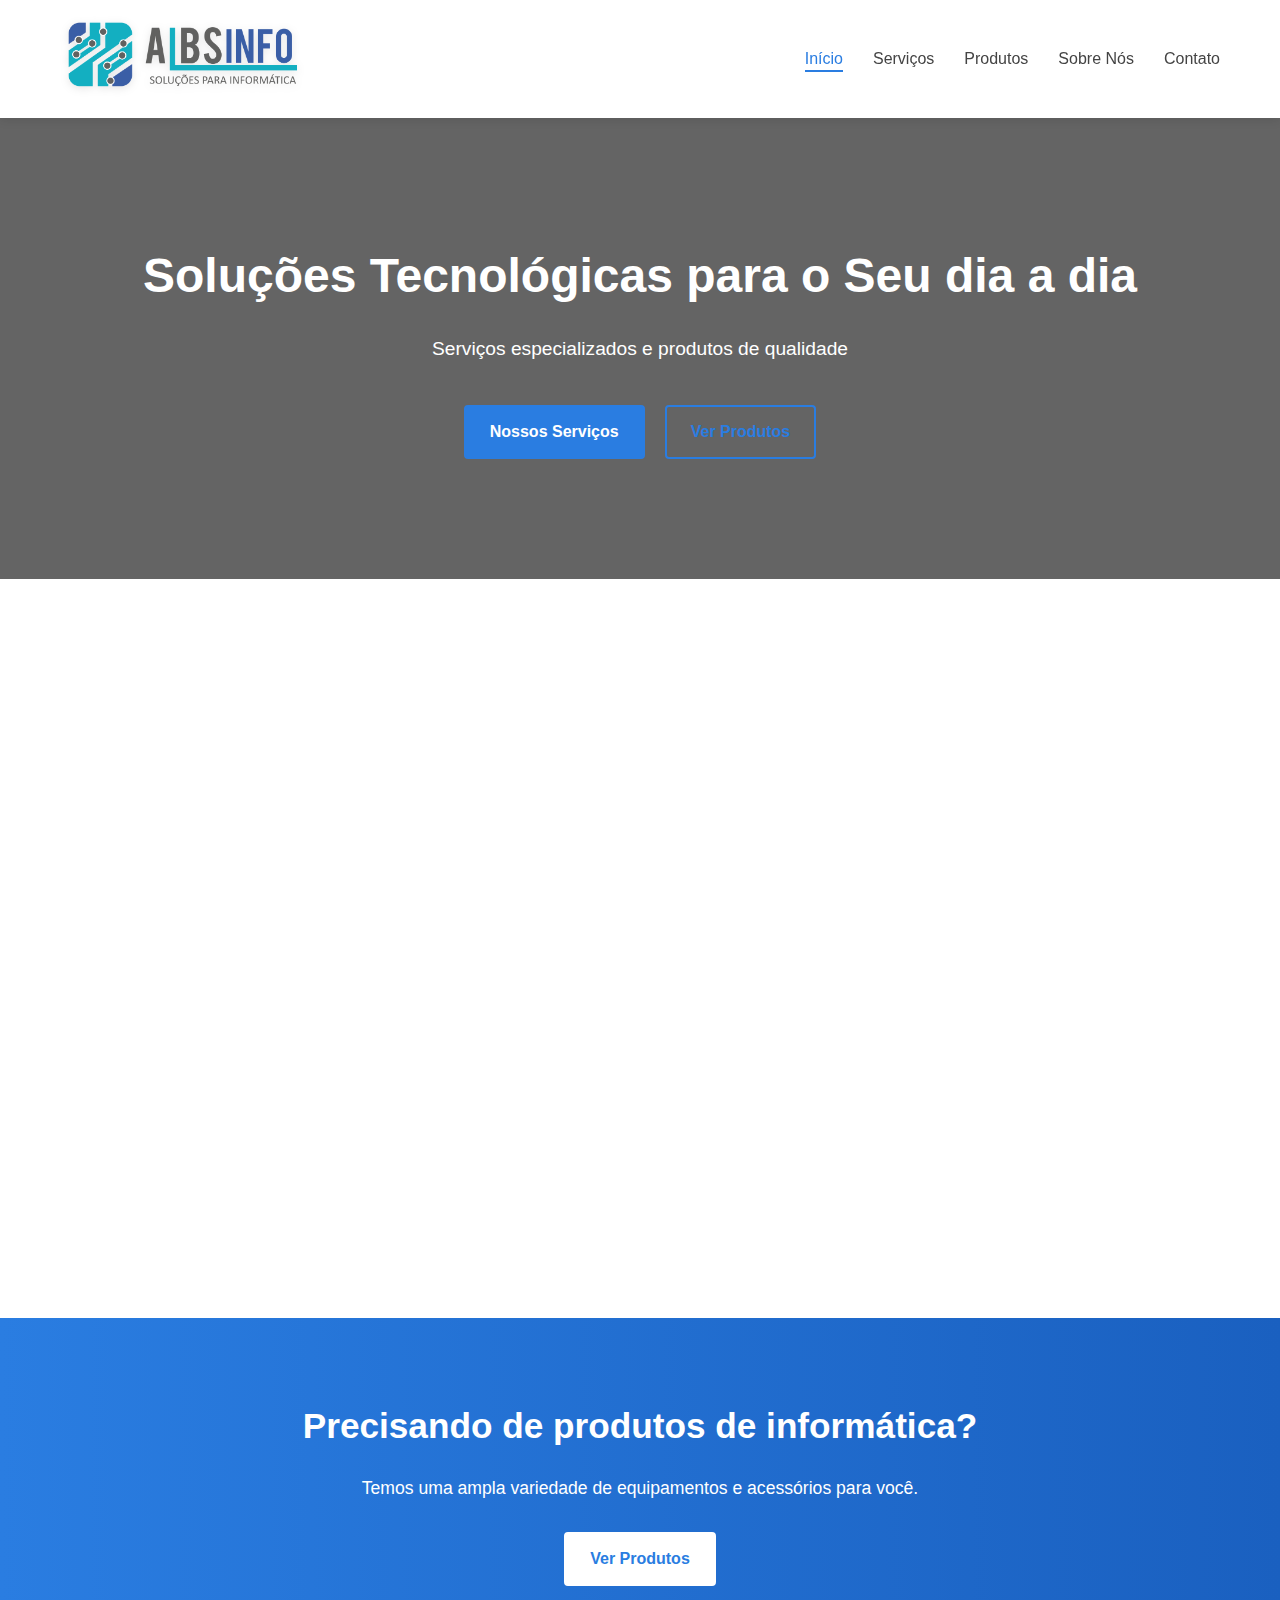
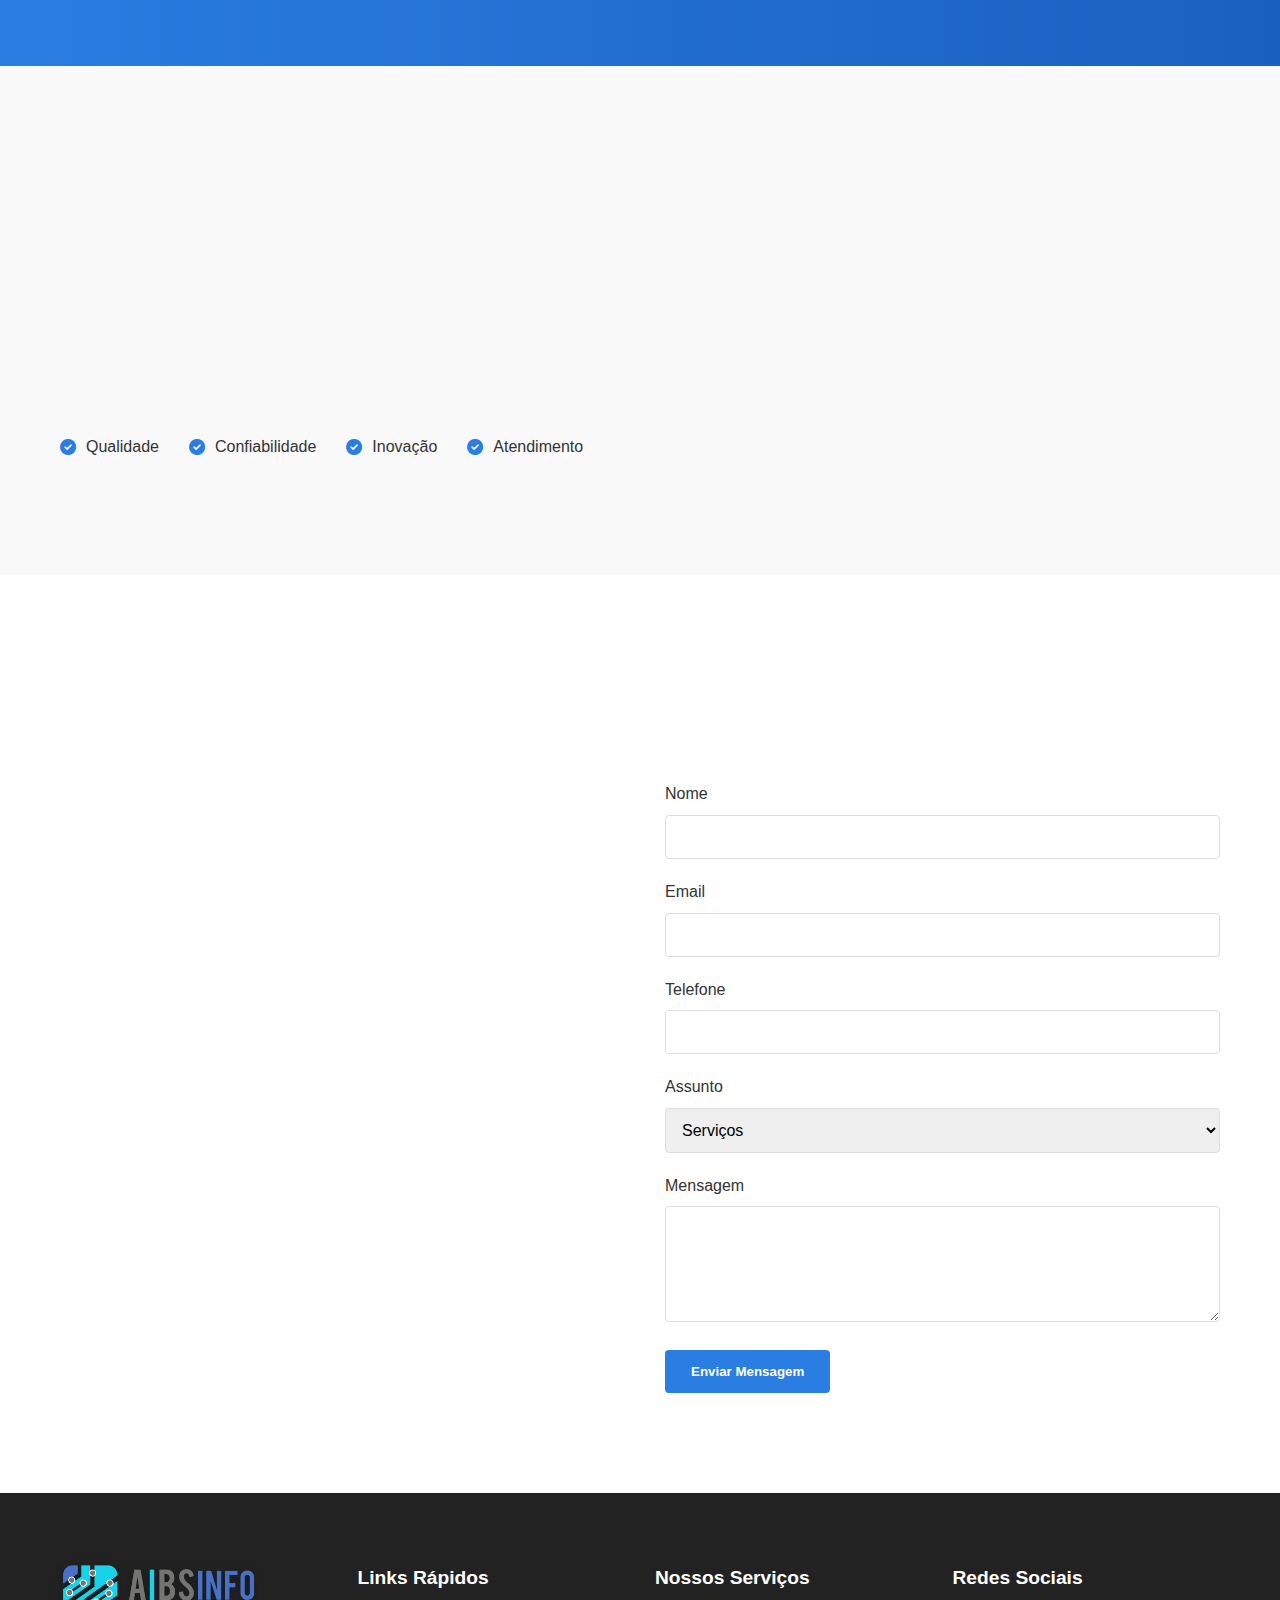
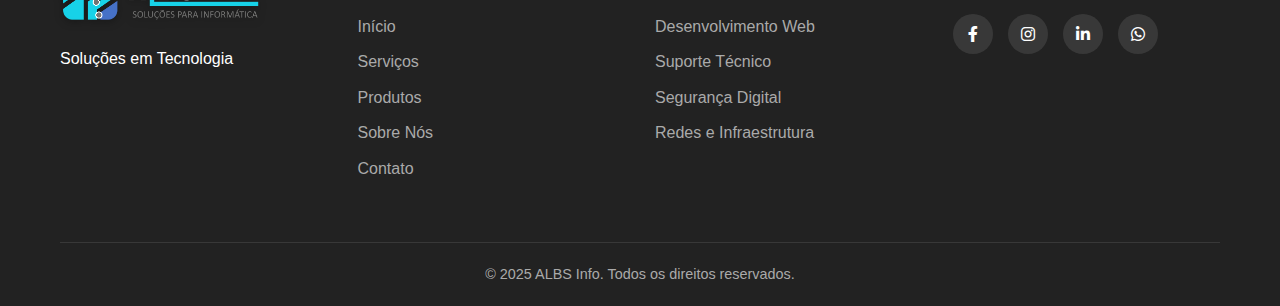
<file: index.html>
<!DOCTYPE html>
<html lang="pt-BR">
<head>
    <meta charset="UTF-8">
    <meta name="viewport" content="width=device-width, initial-scale=1.0">
    <title>ALBS Info - Soluções em Tecnologia</title>
    <link rel="stylesheet" href="styles.css">
    <link rel="stylesheet" href="https://cdnjs.cloudflare.com/ajax/libs/font-awesome/6.0.0-beta3/css/all.min.css">
</head>
<body>
    <header>
        <div class="container">
            <div class="logo">
                <a href="index.html">
                    <img src="logo.png" alt="ALBS Info Logo">
                </a>
            </div>
            <nav>
                <ul>
                    <li><a href="index.html" class="active">Início</a></li>
                    <li><a href="#services">Serviços</a></li>
                    <li><a href="produtos.html">Produtos</a></li>
                    <li><a href="#about">Sobre Nós</a></li>
                    <li><a href="#contact">Contato</a></li>
                </ul>
            </nav>
            <div class="mobile-menu-btn">
                <i class="fas fa-bars"></i>
            </div>
        </div>
    </header>

    <section class="hero">
        <div class="container">
            <div class="hero-content">
                <h1>Soluções Tecnológicas para o Seu dia a dia</h1>                
                <p>Serviços especializados e produtos de qualidade</p>
                <div class="hero-buttons">
                    <a href="#services" class="btn btn-primary">Nossos Serviços</a>
                    <a href="produtos.html" class="btn btn-secondary">Ver Produtos</a>
                </div>
            </div>
        </div>
    </section>

    <section id="services" class="services">
        <div class="container">
            <h2 class="section-title">Nossos Serviços</h2>
            <div class="service-grid">
                <div class="service-card">
                    <div class="service-icon">
                        <i class="fas fa-laptop-code"></i>
                    </div>
                    <h3>Desenvolvimento Web</h3>
                    <p>Criamos websites responsivos e modernos para sua empresa ter presença online de qualidade.</p>
                    <a href="#contact" class="btn btn-tertiary">Saiba Mais</a>
                </div>
                <div class="service-card">
                    <div class="service-icon">
                        <i class="fas fa-server"></i>
                    </div>
                    <h3>Suporte Técnico</h3>
                    <p>Oferecemos suporte especializado para manter seus sistemas funcionando perfeitamente.</p>
                    <a href="#contact" class="btn btn-tertiary">Saiba Mais</a>
                </div>
                <div class="service-card">
                    <div class="service-icon">
                        <i class="fas fa-shield-alt"></i>
                    </div>
                    <h3>Segurança Digital</h3>
                    <p>Proteja seus dados e sistemas com nossas soluções de segurança digital completas.</p>
                    <a href="#contact" class="btn btn-tertiary">Saiba Mais</a>
                </div>
                <div class="service-card">
                    <div class="service-icon">
                        <i class="fas fa-network-wired"></i>
                    </div>
                    <h3>Redes e Infraestrutura</h3>
                    <p>Montamos e configuramos toda a infraestrutura de rede para seu negócio.</p>
                    <a href="#contact" class="btn btn-tertiary">Saiba Mais</a>
                </div>
            </div>
        </div>
    </section>

    <section class="cta">
        <div class="container">
            <h2>Precisando de produtos de informática?</h2>
            <p>Temos uma ampla variedade de equipamentos e acessórios para você.</p>
            <a href="produtos.html" class="btn btn-primary">Ver Produtos</a>
        </div>
    </section>

    <section id="about" class="about">
        <div class="container">
            <h2 class="section-title">Sobre a ALBS Info</h2>
            <div class="about-content">
                <div class="about-text">
                    <p>A ALBS Info é uma empresa especializada em soluções tecnológicas que atua no mercado há mais de 10 anos. Nosso compromisso é oferecer serviços de alta qualidade e produtos confiáveis para empresas de todos os tamanhos.</p>
                    <p>Com uma equipe de profissionais qualificados, estamos sempre atualizados com as últimas tendências e inovações em tecnologia para garantir as melhores soluções para nossos clientes.</p>
                    <div class="about-values">
                        <div class="value">
                            <i class="fas fa-check-circle"></i>
                            <span>Qualidade</span>
                        </div>
                        <div class="value">
                            <i class="fas fa-check-circle"></i>
                            <span>Confiabilidade</span>
                        </div>
                        <div class="value">
                            <i class="fas fa-check-circle"></i>
                            <span>Inovação</span>
                        </div>
                        <div class="value">
                            <i class="fas fa-check-circle"></i>
                            <span>Atendimento</span>
                        </div>
                    </div>
                </div>
            </div>
        </div>
    </section>

    <section id="contact" class="contact">
        <div class="container">
            <h2 class="section-title">Entre em Contato</h2>
            <div class="contact-content">
                <div class="contact-info">
                    <div class="contact-item">
                        <i class="fas fa-map-marker-alt"></i>
                        <div>
                            <h3>Endereço</h3>
                            <p>Rua das Tecnologias, 123 - Centro</p>
                        </div>
                    </div>
                    <div class="contact-item">
                        <i class="fas fa-phone-alt"></i>
                        <div>
                            <h3>Telefone</h3>
                            <p>(11) 98765-4321</p>
                        </div>
                    </div>
                    <div class="contact-item">
                        <i class="fas fa-envelope"></i>
                        <div>
                            <h3>Email</h3>
                            <p>contato@albsinfo.com.br</p>
                        </div>
                    </div>
                    <div class="contact-item">
                        <i class="fas fa-clock"></i>
                        <div>
                            <h3>Horário de Funcionamento</h3>
                            <p>Segunda a Sexta: 9h às 18h</p>
                        </div>
                    </div>
                </div>
                <div class="contact-form">
                    <form id="contactForm">
                        <div class="form-group">
                            <label for="name">Nome</label>
                            <input type="text" id="name" name="name" required>
                        </div>
                        <div class="form-group">
                            <label for="email">Email</label>
                            <input type="email" id="email" name="email" required>
                        </div>
                        <div class="form-group">
                            <label for="phone">Telefone</label>
                            <input type="tel" id="phone" name="phone">
                        </div>
                        <div class="form-group">
                            <label for="subject">Assunto</label>
                            <select id="subject" name="subject">
                                <option value="servicos">Serviços</option>
                                <option value="produtos">Produtos</option>
                                <option value="suporte">Suporte</option>
                                <option value="outros">Outros</option>
                            </select>
                        </div>
                        <div class="form-group">
                            <label for="message">Mensagem</label>
                            <textarea id="message" name="message" rows="5" required></textarea>
                        </div>
                        <button type="submit" class="btn btn-primary">Enviar Mensagem</button>
                    </form>
                </div>
            </div>
        </div>
    </section>

    <footer>
        <div class="container">
            <div class="footer-content">
                <div class="footer-logo">
                    <img src="logo.png" alt="ALBS Info Logo">
                    <p>Soluções em Tecnologia</p>
                </div>
                <div class="footer-links">
                    <h3>Links Rápidos</h3>
                    <ul>
                        <li><a href="index.html">Início</a></li>
                        <li><a href="#services">Serviços</a></li>
                        <li><a href="produtos.html">Produtos</a></li>
                        <li><a href="#about">Sobre Nós</a></li>
                        <li><a href="#contact">Contato</a></li>
                    </ul>
                </div>
                <div class="footer-services">
                    <h3>Nossos Serviços</h3>
                    <ul>
                        <li>Desenvolvimento Web</li>
                        <li>Suporte Técnico</li>
                        <li>Segurança Digital</li>
                        <li>Redes e Infraestrutura</li>
                    </ul>
                </div>
                <div class="footer-social">
                    <h3>Redes Sociais</h3>
                    <div class="social-icons">
                        <a href="#"><i class="fab fa-facebook-f"></i></a>
                        <a href="#"><i class="fab fa-instagram"></i></a>
                        <a href="#"><i class="fab fa-linkedin-in"></i></a>
                        <a href="#"><i class="fab fa-whatsapp"></i></a>
                    </div>
                </div>
            </div>
            <div class="footer-bottom">
                <p>&copy; 2025 ALBS Info. Todos os direitos reservados.</p>
            </div>
        </div>
    </footer>

    <script src="script.js"></script>
</body>
</html>
</file>
<file: styles.css>
/* Reset and Base Styles */
* {
    margin: 0;
    padding: 0;
    box-sizing: border-box;
}

body {
    font-family: 'Segoe UI', Tahoma, Geneva, Verdana, sans-serif;
    line-height: 1.6;
    color: #333;
    background-color: #f9f9f9;
}

.container {
    max-width: 1200px;
    margin: 0 auto;
    padding: 0 20px;
}

a {
    text-decoration: none;
    color: #2a7de1;
    transition: all 0.3s ease;
}

ul {
    list-style: none;
}

img {
    max-width: 100%;
    height: auto;
}

/* Button Styles */
.btn {
    display: inline-block;
    padding: 12px 24px;
    border-radius: 4px;
    font-weight: 600;
    text-align: center;
    cursor: pointer;
    transition: all 0.3s ease;
}

.btn-primary {
    background-color: #2a7de1;
    color: #fff;
    border: 2px solid #2a7de1;
}

.btn-primary:hover {
    background-color: #1c6bca;
    border-color: #1c6bca;
}

.btn-secondary {
    background-color: transparent;
    color: #2a7de1;
    border: 2px solid #2a7de1;
}

.btn-secondary:hover {
    background-color: rgba(42, 125, 225, 0.1);
}

.btn-tertiary {
    background-color: transparent;
    color: #2a7de1;
    padding: 8px 16px;
    font-size: 0.9em;
    border: 1px solid #2a7de1;
}

.btn-tertiary:hover {
    background-color: rgba(42, 125, 225, 0.1);
}

/* Section Title */
.section-title {
    font-size: 2.2rem;
    text-align: center;
    margin-bottom: 50px;
    position: relative;
    color: #222;
}

.section-title:after {
    content: '';
    display: block;
    width: 70px;
    height: 4px;
    background-color: #2a7de1;
    position: absolute;
    bottom: -15px;
    left: 50%;
    transform: translateX(-50%);
}

/* Header */
header {
    background-color: #fff;
    box-shadow: 0 2px 10px rgba(0, 0, 0, 0.1);
    position: sticky;
    top: 0;
    z-index: 1000;
}

header .container {
    display: flex;
    justify-content: space-between;
    align-items: center;
    padding: 15px 20px;
}

.logo {
    padding: 5px;
    margin-right: 15px;
}

.logo img {
    height: 70px; /* Aumentado de 58px para 70px */
    width: auto;
    object-fit: contain;
    transition: transform 0.3s ease;
    filter: drop-shadow(0 2px 4px rgba(0, 0, 0, 0.1)); /* Adicionado sombra sutil */
}

.logo img:hover {
    transform: scale(1.05); /* Efeito de aumento suave ao passar o mouse */
}

nav ul {
    display: flex;
}

nav ul li {
    margin-left: 30px;
}

nav ul li a {
    color: #444;
    font-weight: 500;
    position: relative;
    padding-bottom: 5px;
}

nav ul li a:hover, nav ul li a.active {
    color: #2a7de1;
}

nav ul li a:after {
    content: '';
    display: block;
    width: 0;
    height: 2px;
    background: #2a7de1;
    transition: width 0.3s;
    position: absolute;
    bottom: 0;
    left: 0;
}

nav ul li a:hover:after, nav ul li a.active:after {
    width: 100%;
}

.mobile-menu-btn {
    display: none;
    font-size: 1.5rem;
    cursor: pointer;
    color: #444;
}

/* Mobile Menu Styles */
nav {
    transition: transform 0.3s ease, opacity 0.3s ease;
}

@media (max-width: 768px) {
    nav {
        position: absolute;
        top: 70px;
        left: 0;
        width: 100%;
        background-color: #fff;
        box-shadow: 0 5px 10px rgba(0, 0, 0, 0.1);
        padding: 20px;
        display: none;
        opacity: 0;
        transform: translateY(-20px);
        z-index: 999;
    }
    
    nav.active {
        display: block;
        opacity: 1;
        transform: translateY(0);
    }
    
    nav ul {
        flex-direction: column;
    }
    
    nav ul li {
        margin: 0 0 15px 0;
    }
    
    nav ul li:last-child {
        margin-bottom: 0;
    }
}

/* Hero Section */
.hero {
    background: linear-gradient(rgba(0, 0, 0, 0.6), rgba(0, 0, 0, 0.6)), url('https://via.placeholder.com/1920x800') no-repeat center center/cover;
    color: #fff;
    text-align: center;
    padding: 120px 0;
}

.hero-content h1 {
    font-size: 3rem;
    margin-bottom: 20px;
}

.hero-content p {
    font-size: 1.2rem;
    margin-bottom: 40px;
    max-width: 700px;
    margin-left: auto;
    margin-right: auto;
}

.hero-buttons {
    display: flex;
    justify-content: center;
    gap: 20px;
}

/* Services Section */
.services {
    padding: 100px 0;
    background-color: #fff;
}

.service-grid {
    display: grid;
    grid-template-columns: repeat(auto-fit, minmax(250px, 1fr));
    gap: 30px;
}

.service-card {
    background-color: #fff;
    border-radius: 8px;
    padding: 30px;
    box-shadow: 0 5px 15px rgba(0, 0, 0, 0.05);
    transition: transform 0.3s ease, box-shadow 0.3s ease;
    text-align: center;
}

.service-card:hover {
    transform: translateY(-10px);
    box-shadow: 0 15px 30px rgba(0, 0, 0, 0.1);
}

.service-icon {
    font-size: 3rem;
    margin-bottom: 20px;
    color: #2a7de1;
}

.service-card h3 {
    margin-bottom: 15px;
    font-size: 1.4rem;
}

.service-card p {
    margin-bottom: 20px;
    color: #666;
}

/* CTA Section */
.cta {
    background: linear-gradient(to right, #2a7de1, #1a60c0);
    color: #fff;
    text-align: center;
    padding: 80px 0;
}

.cta h2 {
    font-size: 2.2rem;
    margin-bottom: 20px;
}

.cta p {
    font-size: 1.1rem;
    margin-bottom: 30px;
    max-width: 700px;
    margin-left: auto;
    margin-right: auto;
}

.cta .btn-primary {
    background-color: #fff;
    color: #2a7de1;
    border-color: #fff;
}

.cta .btn-primary:hover {
    background-color: transparent;
    color: #fff;
}

/* About Section */
.about {
    padding: 100px 0;
    background-color: #f9f9f9;
}

.about-content {
    display: flex;
    align-items: center;
    justify-content: space-between;
    flex-wrap: wrap;
}

.about-text {
    flex: 1;
    min-width: 300px;
}

.about-text p {
    margin-bottom: 20px;
    font-size: 1.1rem;
    color: #555;
}

.about-values {
    display: flex;
    flex-wrap: wrap;
    margin-top: 30px;
}

.value {
    display: flex;
    align-items: center;
    margin-right: 30px;
    margin-bottom: 15px;
}

.value i {
    color: #2a7de1;
    margin-right: 10px;
}

/* Contact Section */
.contact {
    padding: 100px 0;
    background-color: #fff;
}

.contact-content {
    display: grid;
    grid-template-columns: repeat(auto-fit, minmax(300px, 1fr));
    gap: 50px;
}

.contact-info .contact-item {
    display: flex;
    margin-bottom: 30px;
}

.contact-info .contact-item i {
    font-size: 1.8rem;
    color: #2a7de1;
    margin-right: 20px;
    width: 40px;
    text-align: center;
}

.contact-item h3 {
    margin-bottom: 5px;
    font-size: 1.2rem;
}

.contact-form .form-group {
    margin-bottom: 20px;
}

.contact-form label {
    display: block;
    margin-bottom: 8px;
    font-weight: 500;
}

.contact-form input,
.contact-form select,
.contact-form textarea {
    width: 100%;
    padding: 12px;
    border: 1px solid #ddd;
    border-radius: 4px;
    font-family: inherit;
    font-size: 1rem;
}

.contact-form textarea {
    resize: vertical;
}

.contact-form input:focus,
.contact-form select:focus,
.contact-form textarea:focus {
    outline: none;
    border-color: #2a7de1;
}

/* Footer */
footer {
    background-color: #222;
    color: #fff;
    padding: 70px 0 0;
}

.footer-content {
    display: grid;
    grid-template-columns: repeat(auto-fit, minmax(200px, 1fr));
    gap: 30px;
    margin-bottom: 50px;
}

.footer-logo img {
    height: 60px; /* Aumentado de 45px para 60px */
    width: auto;
    object-fit: contain;
    margin-bottom: 15px;
    filter: brightness(1.2) drop-shadow(0 2px 4px rgba(0, 0, 0, 0.3)); /* Adicionando brilho e sombra */
}

.footer-links h3,
.footer-services h3,
.footer-social h3 {
    font-size: 1.2rem;
    margin-bottom: 20px;
    color: #fff;
}

.footer-links ul li,
.footer-services ul li {
    margin-bottom: 10px;
}

.footer-links ul li a {
    color: #aaa;
}

.footer-links ul li a:hover {
    color: #2a7de1;
}

.footer-services ul li {
    color: #aaa;
}

.social-icons {
    display: flex;
    gap: 15px;
}

.social-icons a {
    display: flex;
    align-items: center;
    justify-content: center;
    width: 40px;
    height: 40px;
    background-color: rgba(255, 255, 255, 0.1);
    border-radius: 50%;
    color: #fff;
    transition: background-color 0.3s ease;
}

.social-icons a:hover {
    background-color: #2a7de1;
}

.footer-bottom {
    text-align: center;
    padding: 20px 0;
    border-top: 1px solid rgba(255, 255, 255, 0.1);
}

.footer-bottom p {
    color: #aaa;
    font-size: 0.9rem;
}

/* Product Page Styles */
.page-header {
    background: linear-gradient(rgba(0, 0, 0, 0.7), rgba(0, 0, 0, 0.7)), url('https://via.placeholder.com/1920x400') no-repeat center center/cover;
    color: #fff;
    text-align: center;
    padding: 80px 0;
}

.page-header h1 {
    font-size: 2.8rem;
    margin-bottom: 15px;
}

.page-header p {
    font-size: 1.2rem;
    max-width: 700px;
    margin: 0 auto;
}

.product-categories {
    padding: 30px 0;
    background-color: #fff;
}

.category-filters {
    display: flex;
    justify-content: center;
    flex-wrap: wrap;
    gap: 10px;
}

.category-btn {
    padding: 8px 16px;
    background-color: #f1f1f1;
    border: none;
    border-radius: 4px;
    cursor: pointer;
    font-size: 0.9rem;
    transition: all 0.3s ease;
}

.category-btn:hover, .category-btn.active {
    background-color: #2a7de1;
    color: #fff;
}

.products {
    padding: 60px 0;
    background-color: #f9f9f9;
}

.product-grid {
    display: grid;
    grid-template-columns: repeat(auto-fill, minmax(280px, 1fr));
    gap: 30px;
}

.product-card {
    background-color: #fff;
    border-radius: 8px;
    overflow: hidden;
    box-shadow: 0 5px 15px rgba(0, 0, 0, 0.05);
    transition: transform 0.3s ease, box-shadow 0.3s ease;
}

.product-card:hover {
    transform: translateY(-10px);
    box-shadow: 0 15px 30px rgba(0, 0, 0, 0.1);
}

.product-image {
    position: relative;
    height: 200px;
    overflow: hidden;
}

.product-image img {
    width: 100%;
    height: 100%;
    object-fit: cover;
    transition: transform 0.3s ease;
}

.product-card:hover .product-image img {
    transform: scale(1.05);
}

.product-tag {
    position: absolute;
    top: 10px;
    right: 10px;
    background-color: #2a7de1;
    color: #fff;
    padding: 5px 10px;
    font-size: 0.8rem;
    border-radius: 3px;
}

.product-info {
    padding: 20px;
}

.product-info h3 {
    font-size: 1.2rem;
    margin-bottom: 10px;
}

.product-description {
    color: #666;
    font-size: 0.9rem;
    margin-bottom: 15px;
    height: 60px;
    overflow: hidden;
}

.product-price {
    margin-bottom: 15px;
}

.price {
    font-size: 1.3rem;
    font-weight: 700;
    color: #222;
    display: block;
}

.old-price {
    text-decoration: line-through;
    color: #999;
    font-size: 1rem;
    margin-right: 10px;
}

.installments {
    font-size: 0.8rem;
    color: #666;
    display: block;
    margin-top: 5px;
}

.product-btn {
    width: 100%;
}

.product-info-section {
    padding: 80px 0;
    background-color: #fff;
}

.info-cards {
    display: grid;
    grid-template-columns: repeat(auto-fit, minmax(220px, 1fr));
    gap: 30px;
}

.info-card {
    text-align: center;
    padding: 30px 20px;
    border-radius: 8px;
    background-color: #f9f9f9;
    transition: transform 0.3s ease;
}

.info-card:hover {
    transform: translateY(-5px);
}

.info-card i {
    font-size: 2.5rem;
    color: #2a7de1;
    margin-bottom: 15px;
}

.info-card h3 {
    margin-bottom: 10px;
    font-size: 1.2rem;
}

.info-card p {
    color: #666;
    font-size: 0.9rem;
}

.product-cta {
    margin-top: 0;
}

/* Responsive Styles */
@media (max-width: 991px) {
    .hero-content h1 {
        font-size: 2.5rem;
    }

    .contact-content {
        grid-template-columns: 1fr;
    }
}

@media (max-width: 768px) {
    nav {
        display: none;
    }

    .mobile-menu-btn {
        display: block;
    }

    .hero-content h1 {
        font-size: 2.2rem;
    }

    .hero-buttons {
        flex-direction: column;
        gap: 15px;
    }

    .section-title {
        font-size: 1.8rem;
    }

    .about-content {
        flex-direction: column;
    }

    .about-image {
        margin-bottom: 30px;
    }
}

/* Animações de Scroll */
.fade-in {
    opacity: 0;
    transform: translateY(20px);
    transition: opacity 0.6s ease, transform 0.6s ease;
}

.fade-in.visible {
    opacity: 1;
    transform: translateY(0);
}

/* Indicador de Scroll */
.scroll-indicator {
    position: fixed;
    top: 0;
    left: 0;
    height: 4px;
    background: linear-gradient(to right, #2a7de1, #4c9aff);
    z-index: 1001;
    width: 0%;
    transition: width 0.2s ease;
}

/* Feedback de Formulário */
.form-group {
    position: relative;
}

.feedback-icon {
    position: absolute;
    right: 10px;
    top: 42px;
    font-size: 1rem;
    opacity: 0;
    transition: opacity 0.3s ease;
}

.valid-feedback {
    color: #28a745;
}

.invalid-feedback {
    color: #dc3545;
}

input:valid:not(:placeholder-shown) + .valid-feedback,
textarea:valid:not(:placeholder-shown) + .valid-feedback {
    opacity: 1;
}

input:invalid:not(:placeholder-shown) + .invalid-feedback,
textarea:invalid:not(:placeholder-shown) + .invalid-feedback {
    opacity: 1;
}

input:focus, 
select:focus, 
textarea:focus {
    border-color: #2a7de1 !important;
    box-shadow: 0 0 0 3px rgba(42, 125, 225, 0.25);
}

/* Breadcrumbs */
.breadcrumbs {
    padding: 15px 0;
    background-color: #f1f1f1;
    font-size: 0.9rem;
}

.breadcrumbs ul {
    display: flex;
    align-items: center;
}

.breadcrumbs li {
    display: flex;
    align-items: center;
}

.breadcrumbs li:not(:last-child)::after {
    content: '/';
    margin: 0 8px;
    color: #999;
}

.breadcrumbs a {
    color: #666;
}

.breadcrumbs a:hover {
    color: #2a7de1;
}

.breadcrumbs .current {
    color: #2a7de1;
    font-weight: 500;
}
</file>
